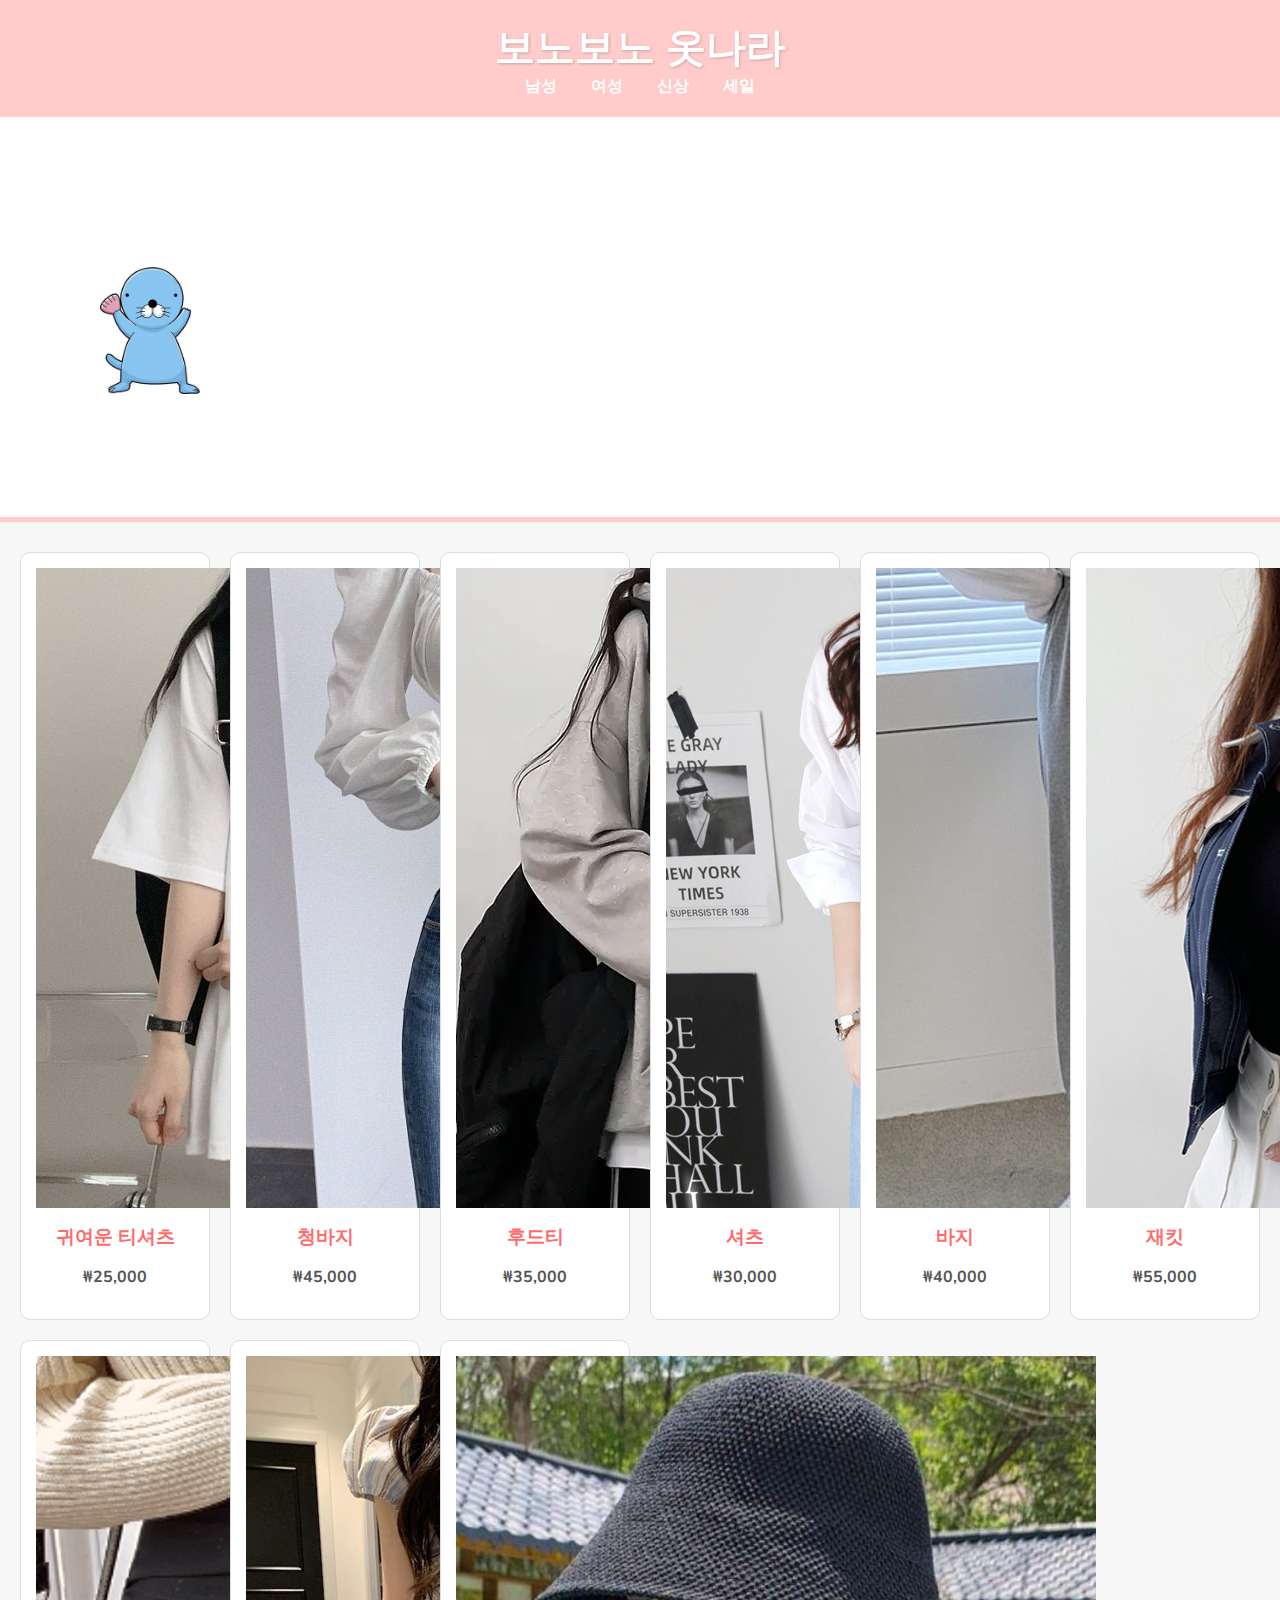
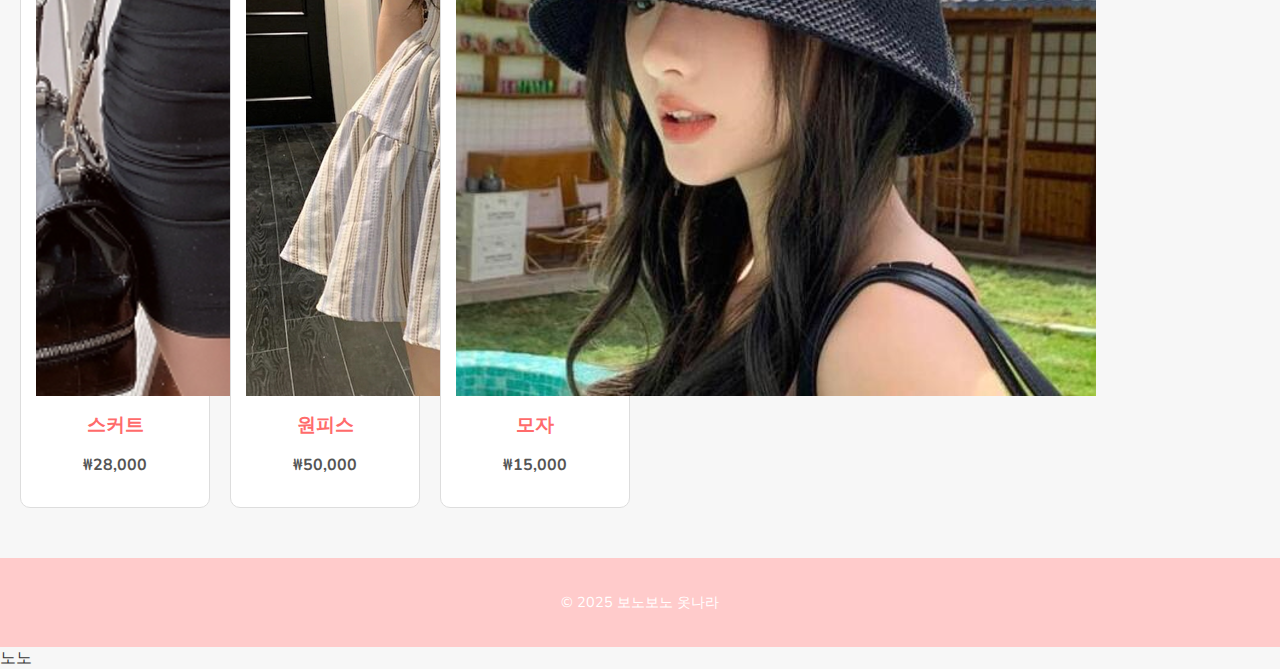
<file: index.html>
<!DOCTYPE html>
<html lang="ko">
<head>
    <meta charset="UTF-8">
    <meta name="viewport" content="width=device-width, initial-scale=1.0">
    <title>보노보노 옷나라</title>
    <link rel="stylesheet" href="style.css">
</head>
<body>

<!-- 헤더 -->
<header>
    <h1>보노보노 옷나라</h1>
    <nav>
        <a href="#">남성</a>
        <a href="#">여성</a>
        <a href="#">신상</a>
        <a href="#">세일</a>
    </nav>
</header>

<!-- 보노보노 컨테이너 -->
<div id="container">
    <img id="bonobono" src="images/bonobono.png" alt="보노보노">
</div> 

<!-- 상품 섹션 -->
<section id="products">
    <div class="product">
        <img src="images/product1.png" alt="티셔츠">
        <h3>귀여운 티셔츠</h3>
        <p>₩25,000</p>
    </div>
    <div class="product">
        <img src="images/product2.png" alt="청바지">
        <h3>청바지</h3>
        <p>₩45,000</p>
    </div>
    <div class="product">
        <img src="images/product3.png" alt="후드티">
        <h3>후드티</h3>
        <p>₩35,000</p>
    </div>
    <div class="product">
        <img src="images/product4.png" alt="셔츠">
        <h3>셔츠</h3>
        <p>₩30,000</p>
    </div>
    <div class="product">
        <img src="images/product5.png" alt="바지">
        <h3>바지</h3>
        <p>₩40,000</p>
    </div>
    <div class="product">
        <img src="images/product6.png" alt="재킷">
        <h3>재킷</h3>
        <p>₩55,000</p>
    </div>
    <div class="product">
        <img src="images/product7.png" alt="스커트">
        <h3>스커트</h3>
        <p>₩28,000</p>
    </div>
    <div class="product">
        <img src="images/product8.png" alt="원피스">
        <h3>원피스</h3>
        <p>₩50,000</p>
    </div>
    <div class="product">
        <img src="images/product9.png" alt="모자">
        <h3>모자</h3>
        <p>₩15,000</p>
    </div>
</section>

<!-- 푸터 -->
<footer>
    <p>&copy; 2025 보노보노 옷나라</p>
</footer>

<script src="script.js"></script>
</body>
</html>
노노
</file>
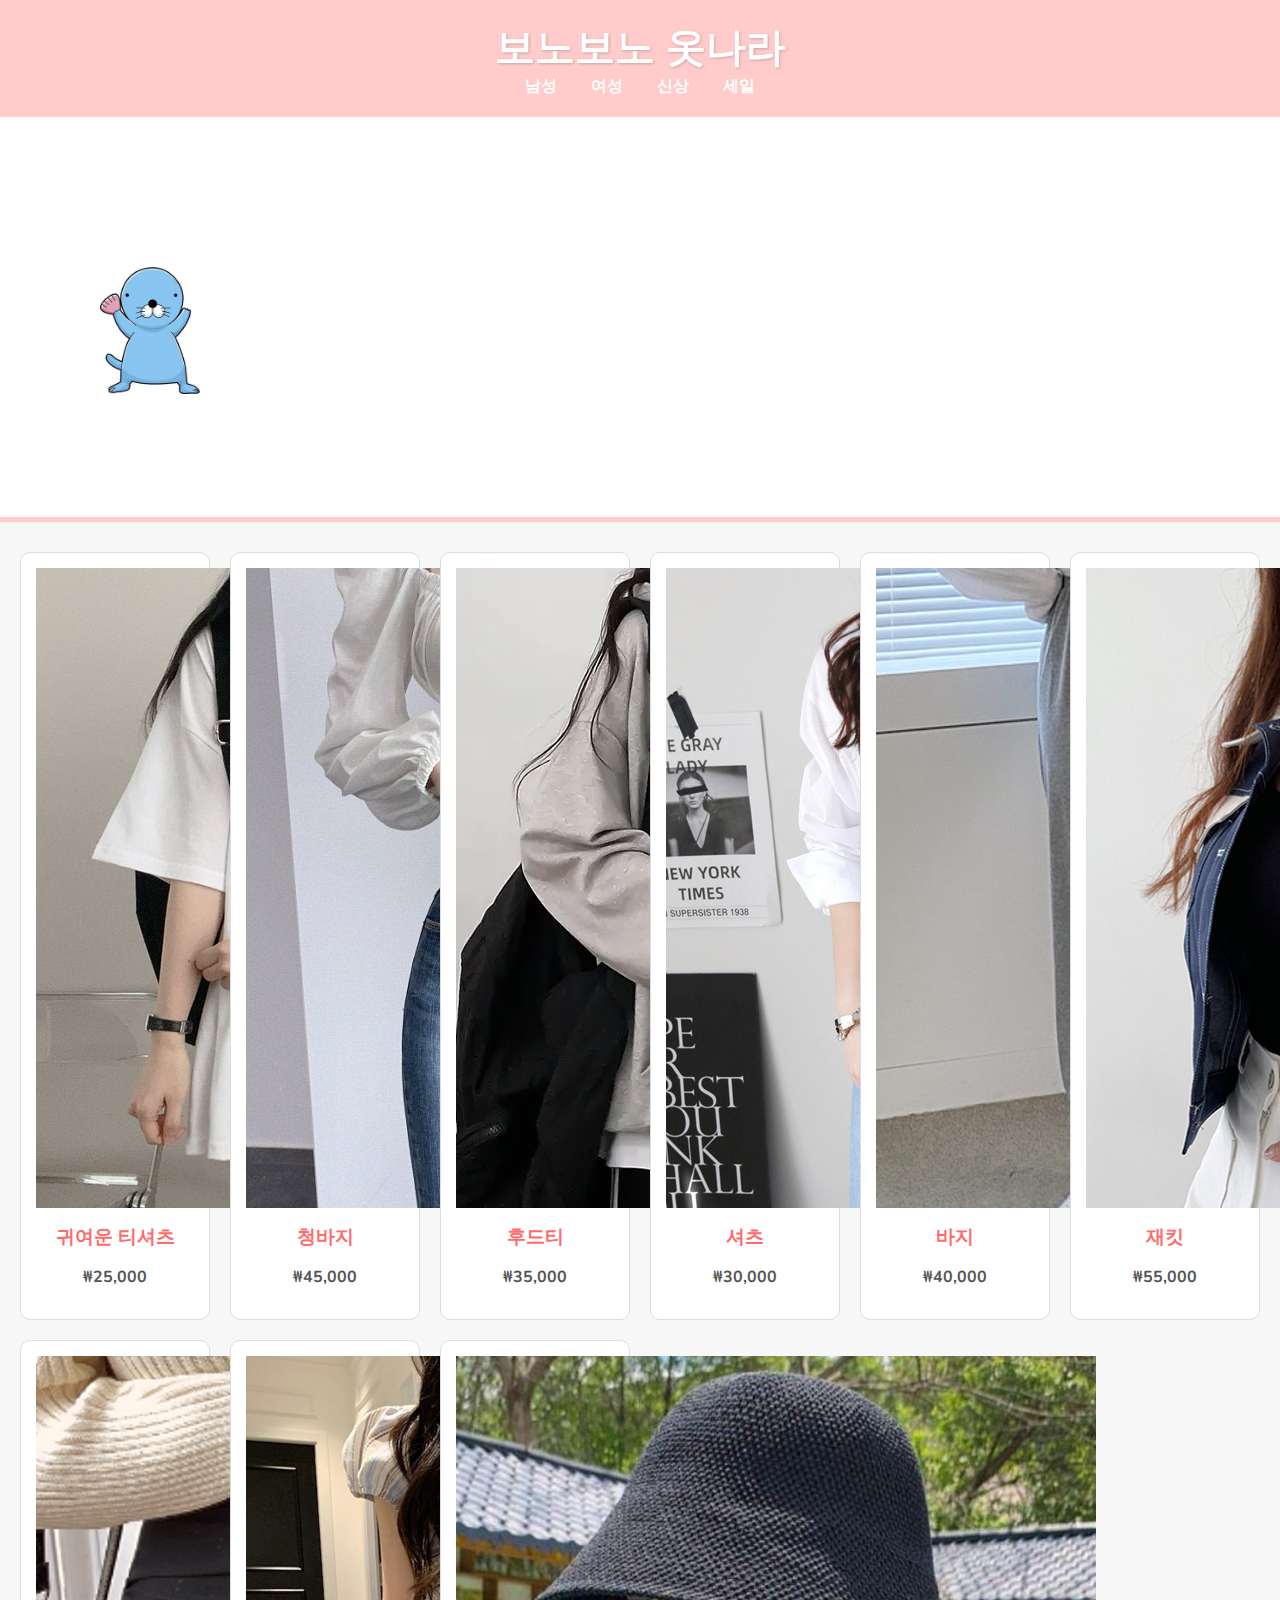
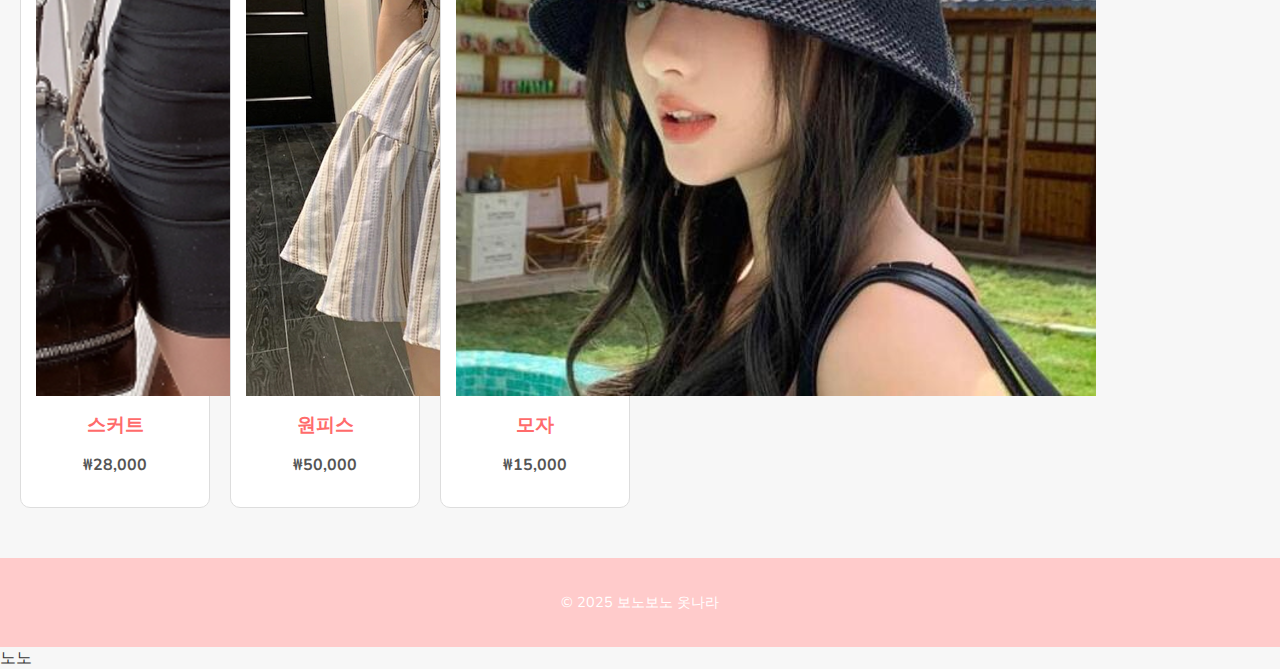
<file: bonobono_homepage/index.html>
<!DOCTYPE html>
<html lang="ko">
<head>
    <meta charset="UTF-8">
    <meta name="viewport" content="width=device-width, initial-scale=1.0">
    <title>보노보노 옷나라</title>
    <link rel="stylesheet" href="style.css">
</head>
<body>

<!-- 헤더 -->
<header>
    <h1>보노보노 옷나라</h1>
    <nav>
        <a href="#">남성</a>
        <a href="#">여성</a>
        <a href="#">신상</a>
        <a href="#">세일</a>
    </nav>
</header>

<!-- 보노보노 컨테이너 -->
<div id="container">
    <img id="bonobono" src="images/bonobono.png" alt="보노보노">
</div>

<!-- 상품 섹션 -->
<section id="products">
    <div class="product">
        <img src="images/product1.png" alt="티셔츠">
        <h3>귀여운 티셔츠</h3>
        <p>₩25,000</p>
    </div>
    <div class="product">
        <img src="images/product2.png" alt="청바지">
        <h3>청바지</h3>
        <p>₩45,000</p>
    </div>
    <div class="product">
        <img src="images/product3.png" alt="후드티">
        <h3>후드티</h3>
        <p>₩35,000</p>
    </div>
    <div class="product">
        <img src="images/product4.png" alt="셔츠">
        <h3>셔츠</h3>
        <p>₩30,000</p>
    </div>
    <div class="product">
        <img src="images/product5.png" alt="바지">
        <h3>바지</h3>
        <p>₩40,000</p>
    </div>
    <div class="product">
        <img src="images/product6.png" alt="재킷">
        <h3>재킷</h3>
        <p>₩55,000</p>
    </div>
    <div class="product">
        <img src="images/product7.png" alt="스커트">
        <h3>스커트</h3>
        <p>₩28,000</p>
    </div>
    <div class="product">
        <img src="images/product8.png" alt="원피스">
        <h3>원피스</h3>
        <p>₩50,000</p>
    </div>
    <div class="product">
        <img src="images/product9.png" alt="모자">
        <h3>모자</h3>
        <p>₩15,000</p>
    </div>
</section>

<!-- 푸터 -->
<footer>
    <p>&copy; 2025 보노보노 옷나라</p>
</footer>

<script src="script.js"></script>
</body>
</html>
노노
</file>
<file: style.css>
@import url('https://fonts.googleapis.com/css2?family=Nunito:wght@400;700&display=swap');

body {
    margin: 0;
    font-family: 'Nunito', sans-serif;
    background-color: #f7f7f7;
    color: #333;
}

header {
    background-color: #ffcbcb;
    padding: 20px;
    text-align: center;
}

header h1 {
    color: #ffffff;
    font-size: 2.5rem;
    margin: 0;
    text-shadow: 1px 1px 3px rgba(0,0,0,0.2);
}

nav a {
    margin: 0 15px;
    text-decoration: none;
    color: #fff;
    font-weight: bold;
    transition: color 0.3s;
}

nav a:hover {
    color: #ffe066;
}

#container {
    position: relative;
    width: 100%;
    height: 400px;
    overflow: hidden;
    background-color: #ffffff;
    border-bottom: 5px solid #ffcbcb;
}

#bonobono {
    position: absolute;
    width: 100px;
    animation: shake 0.5s infinite;
}

@keyframes shake {
    0% { transform: rotate(0deg); }
    25% { transform: rotate(5deg); }
    50% { transform: rotate(0deg); }
    75% { transform: rotate(-5deg); }
    100% { transform: rotate(0deg); }
}

#products {
    display: grid;
    grid-template-columns: repeat(auto-fit, minmax(180px, 1fr));
    gap: 20px;
    padding: 30px 20px;
}

.product {
    background-color: #fff;
    border-radius: 10px;
    border: 1px solid #ddd;
    padding: 15px;
    text-align: center;
    transition: transform 0.3s, box-shadow 0.3s;
}

.product:hover {
    transform: scale(1.05);
    box-shadow: 0 8px 20px rgba(0,0,0,0.2);
}

.product h3 {
    color: #ff6b6b;
    margin: 10px 0 5px 0;
}

.product p {
    color: #555;
    font-weight: bold;
}

footer {
    text-align: center;
    padding: 20px;
    background-color: #ffcbcb;
    color: #fff;
    margin-top: 20px;
    font-size: 0.9rem;
}
</file>
<file: bonobono_homepage/style.css>
@import url('https://fonts.googleapis.com/css2?family=Nunito:wght@400;700&display=swap');

body {
    margin: 0;
    font-family: 'Nunito', sans-serif;
    background-color: #f7f7f7;
    color: #333;
}

header {
    background-color: #ffcbcb;
    padding: 20px;
    text-align: center;
}

header h1 {
    color: #ffffff;
    font-size: 2.5rem;
    margin: 0;
    text-shadow: 1px 1px 3px rgba(0,0,0,0.2);
}

nav a {
    margin: 0 15px;
    text-decoration: none;
    color: #fff;
    font-weight: bold;
    transition: color 0.3s;
}

nav a:hover {
    color: #ffe066;
}

#container {
    position: relative;
    width: 100%;
    height: 400px;
    overflow: hidden;
    background-color: #ffffff;
    border-bottom: 5px solid #ffcbcb;
}

#bonobono {
    position: absolute;
    width: 100px;
    animation: shake 0.5s infinite;
}

@keyframes shake {
    0% { transform: rotate(0deg); }
    25% { transform: rotate(5deg); }
    50% { transform: rotate(0deg); }
    75% { transform: rotate(-5deg); }
    100% { transform: rotate(0deg); }
}

#products {
    display: grid;
    grid-template-columns: repeat(auto-fit, minmax(180px, 1fr));
    gap: 20px;
    padding: 30px 20px;
}

.product {
    background-color: #fff;
    border-radius: 10px;
    border: 1px solid #ddd;
    padding: 15px;
    text-align: center;
    transition: transform 0.3s, box-shadow 0.3s;
}

.product:hover {
    transform: scale(1.05);
    box-shadow: 0 8px 20px rgba(0,0,0,0.2);
}

.product h3 {
    color: #ff6b6b;
    margin: 10px 0 5px 0;
}

.product p {
    color: #555;
    font-weight: bold;
}

footer {
    text-align: center;
    padding: 20px;
    background-color: #ffcbcb;
    color: #fff;
    margin-top: 20px;
    font-size: 0.9rem;
}
</file>
